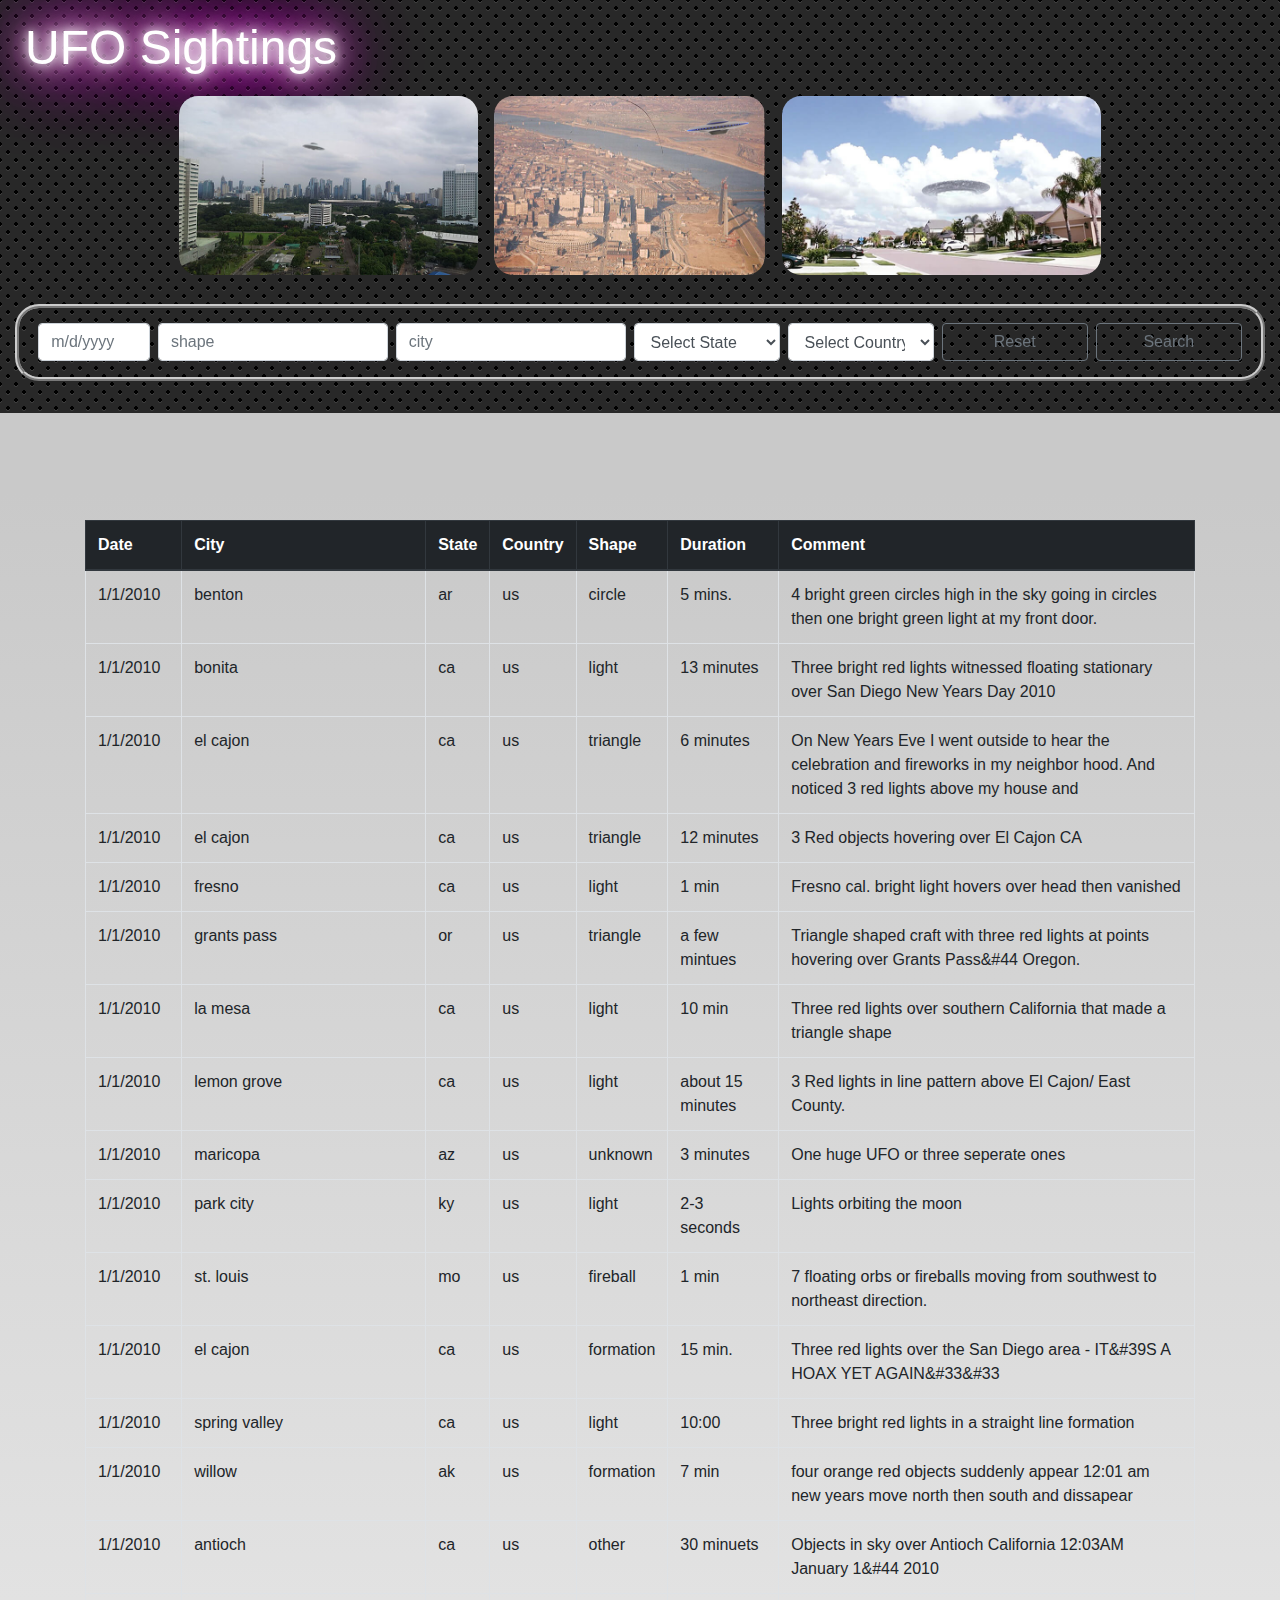
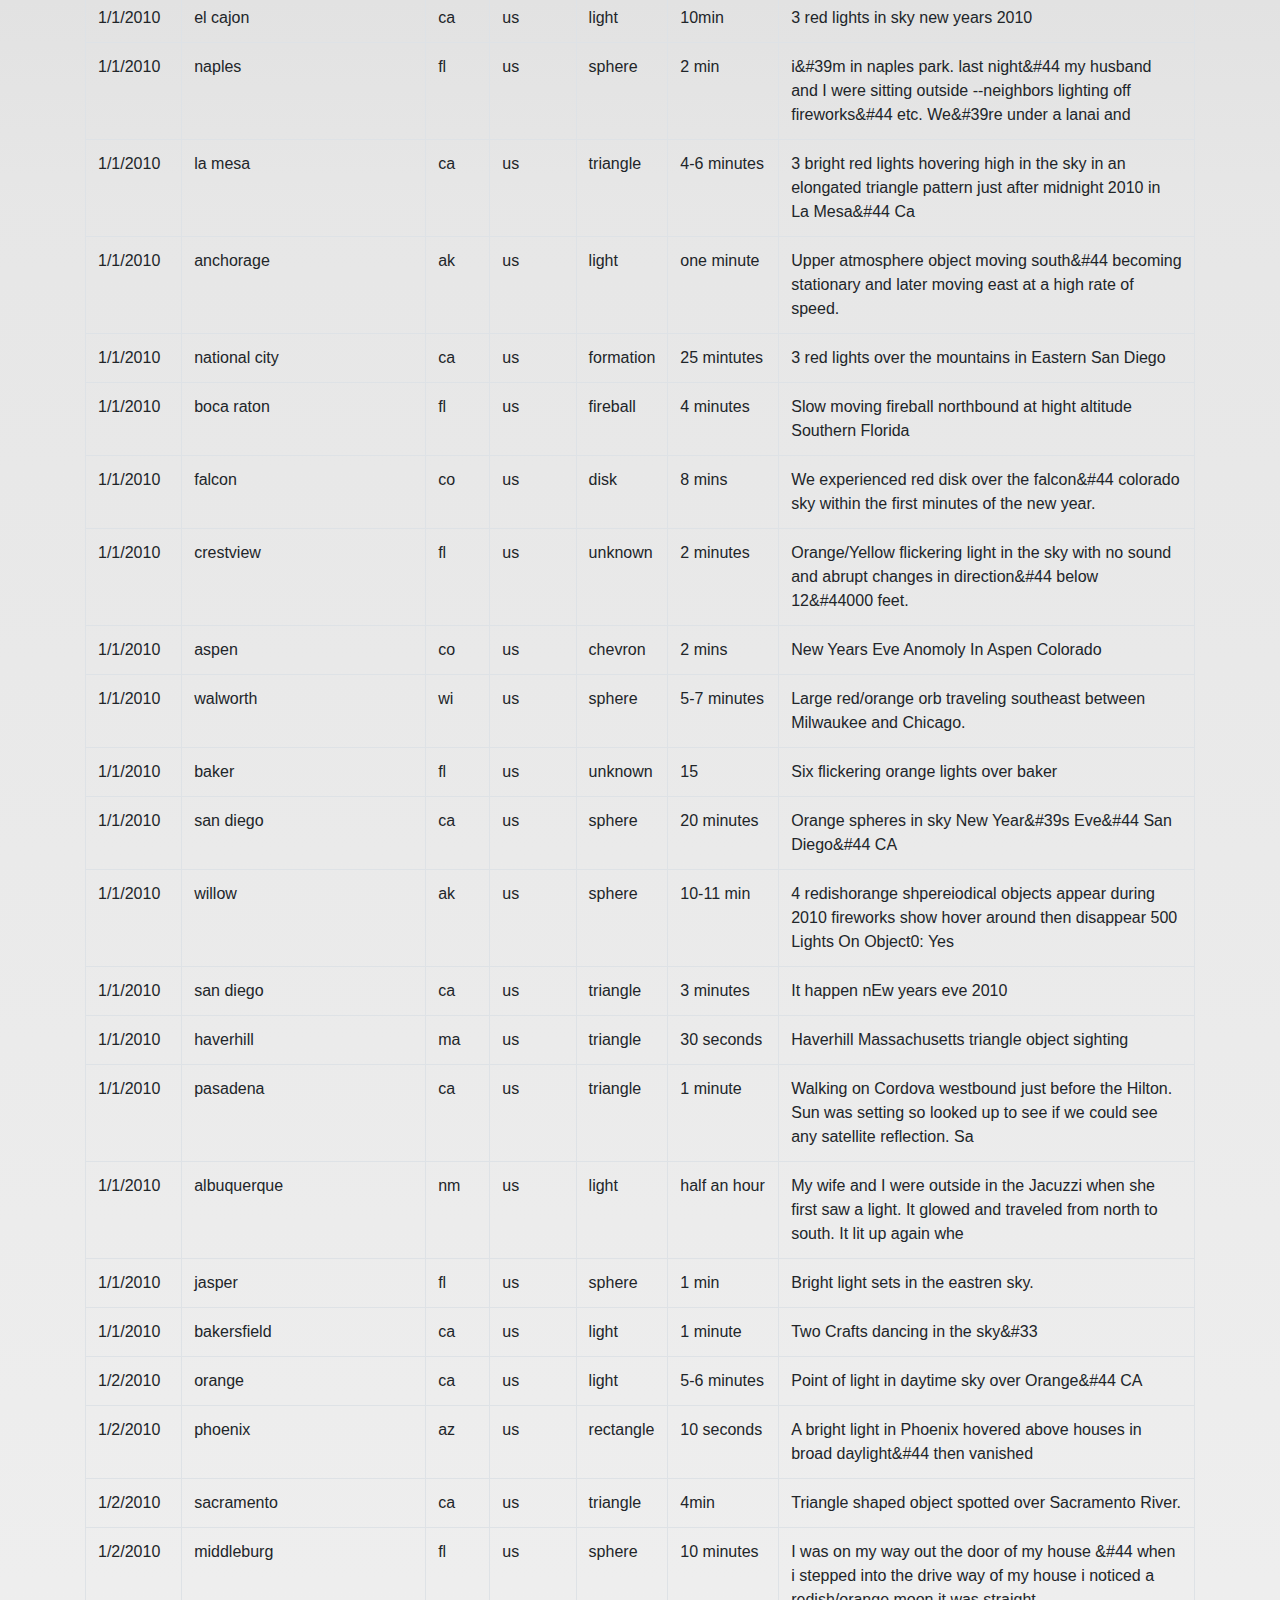
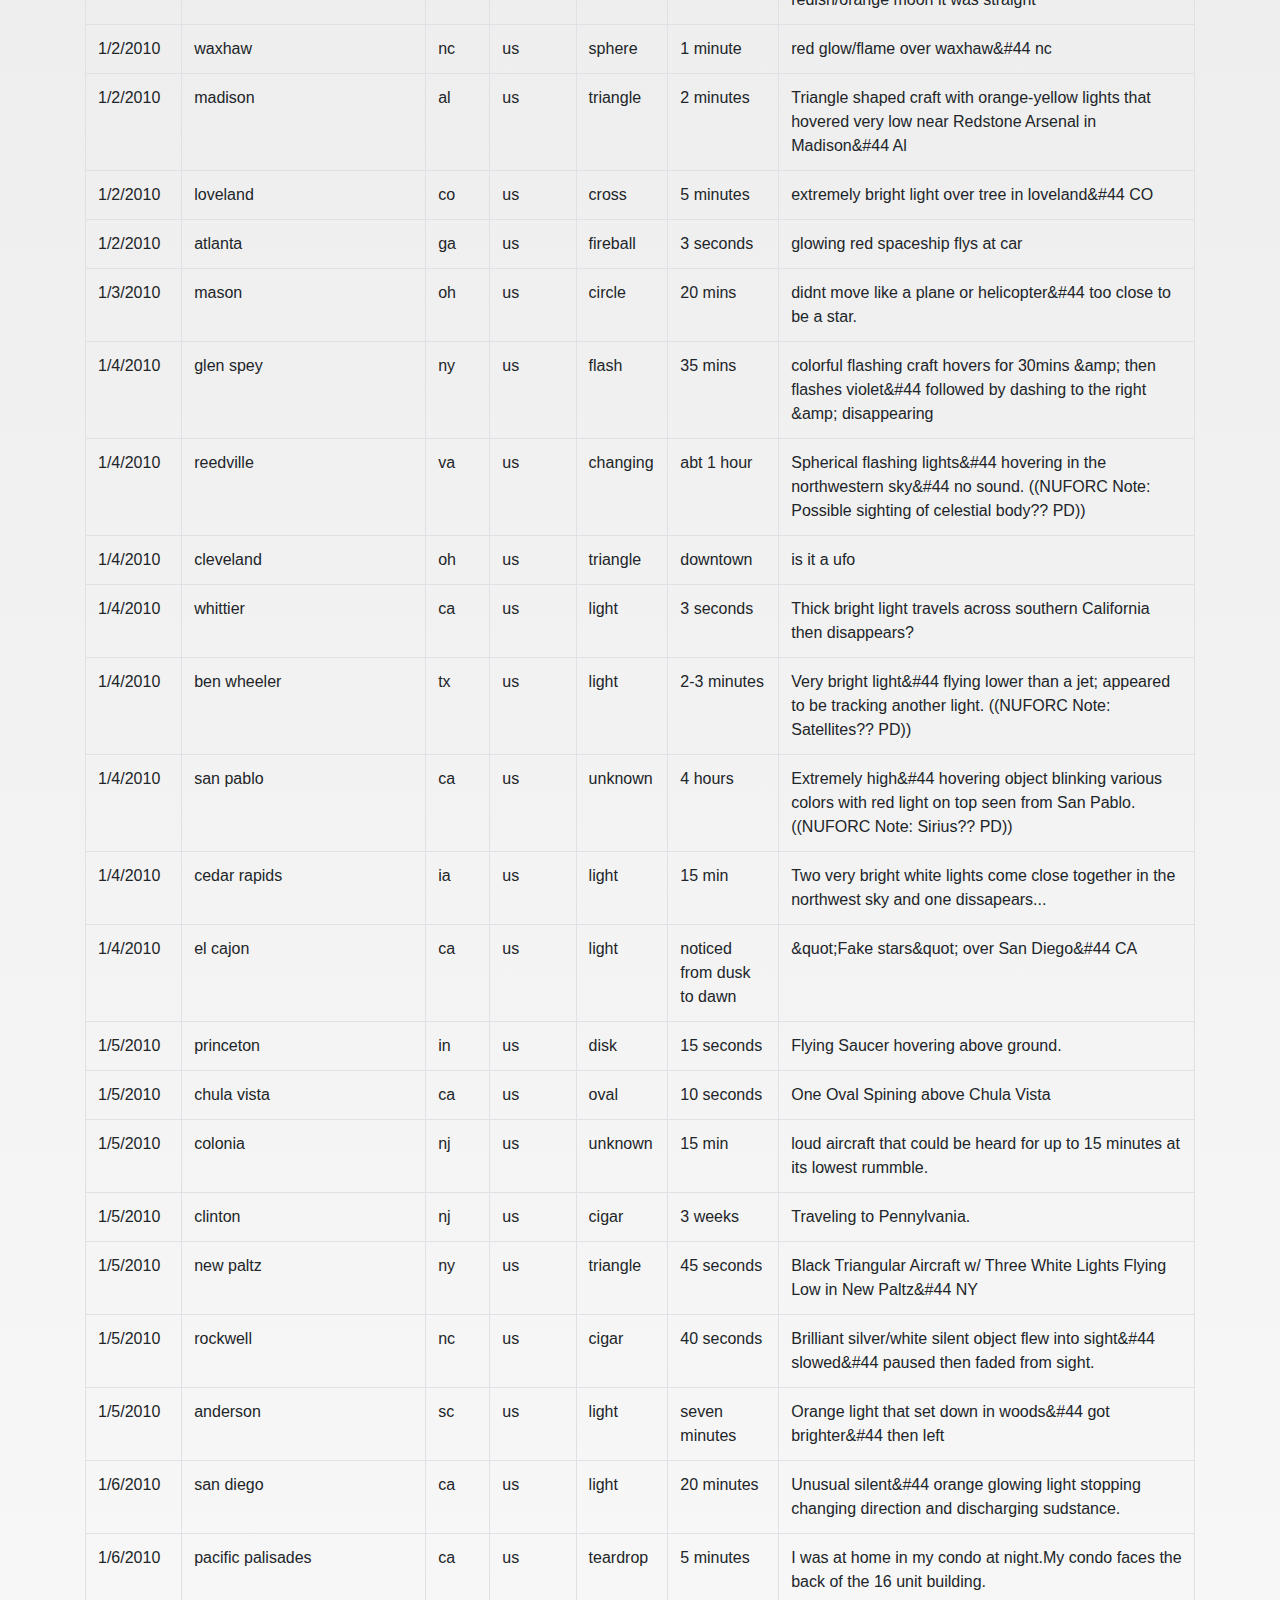
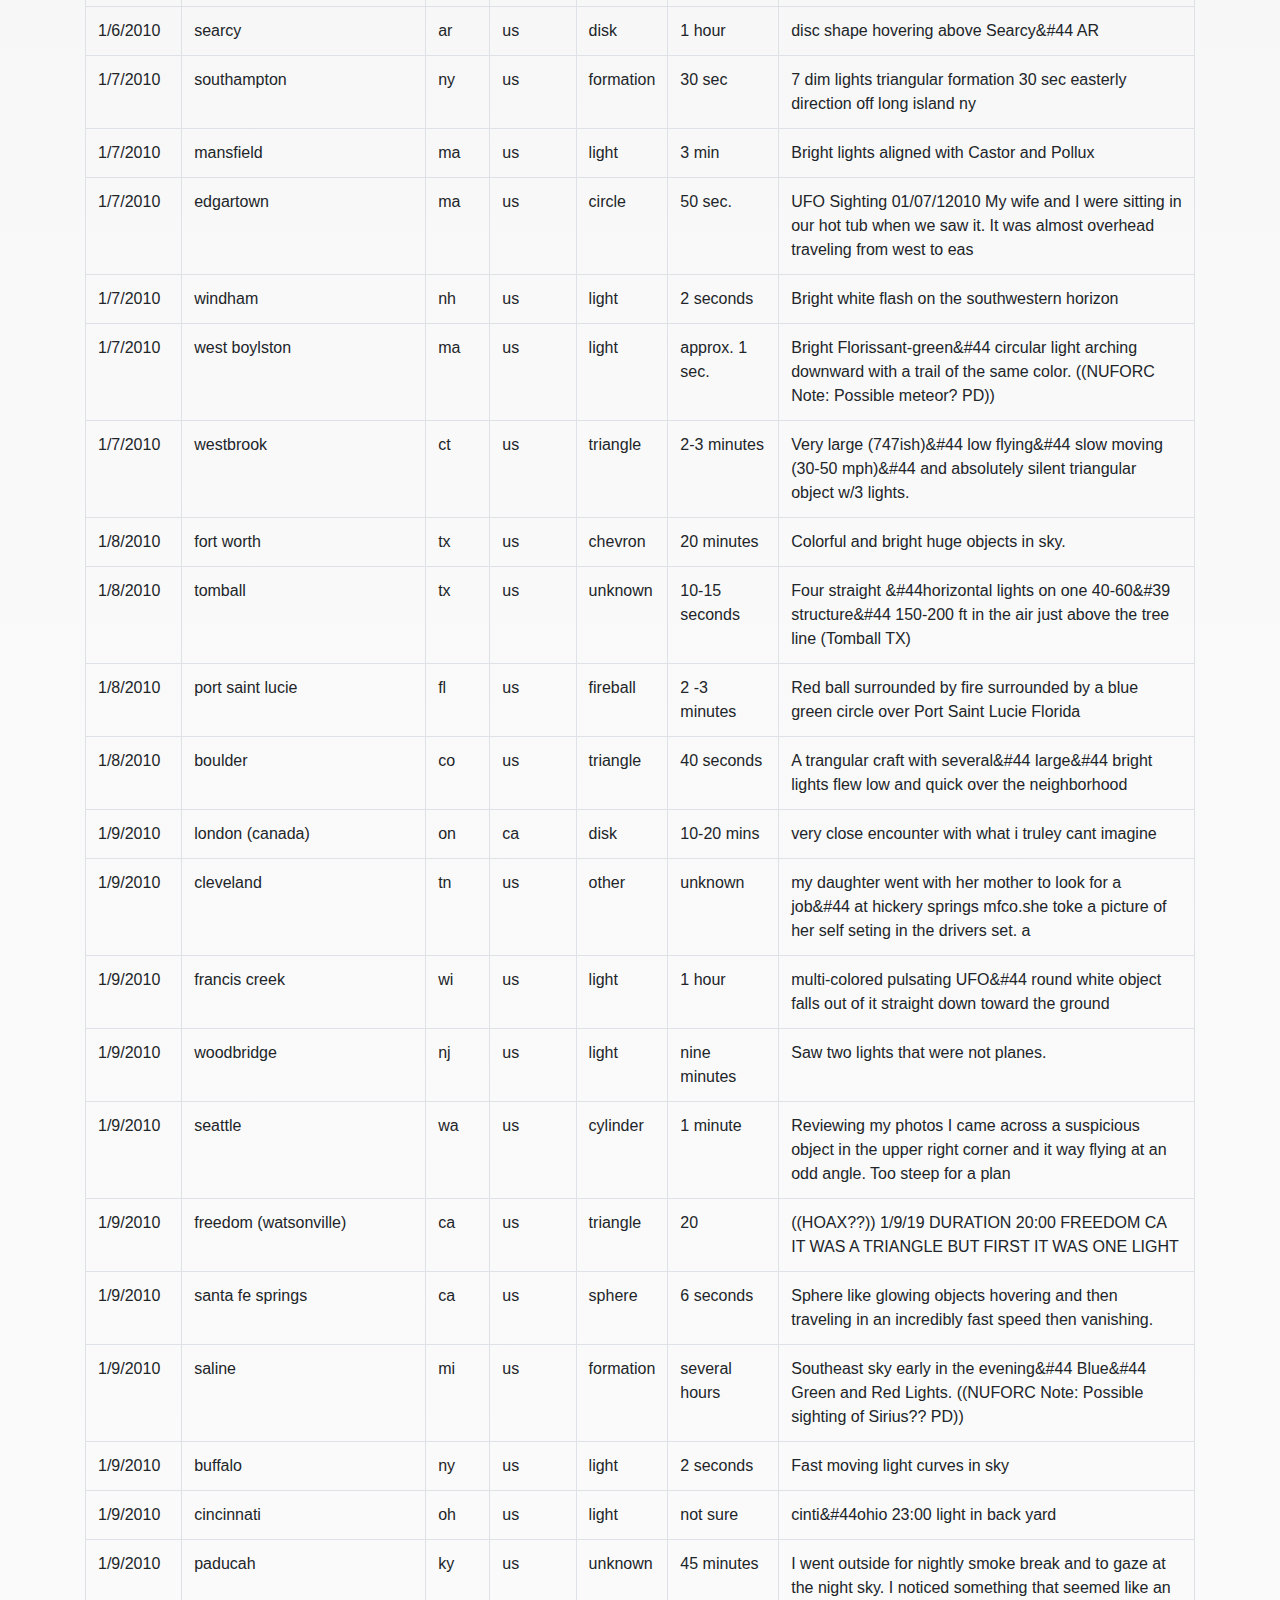
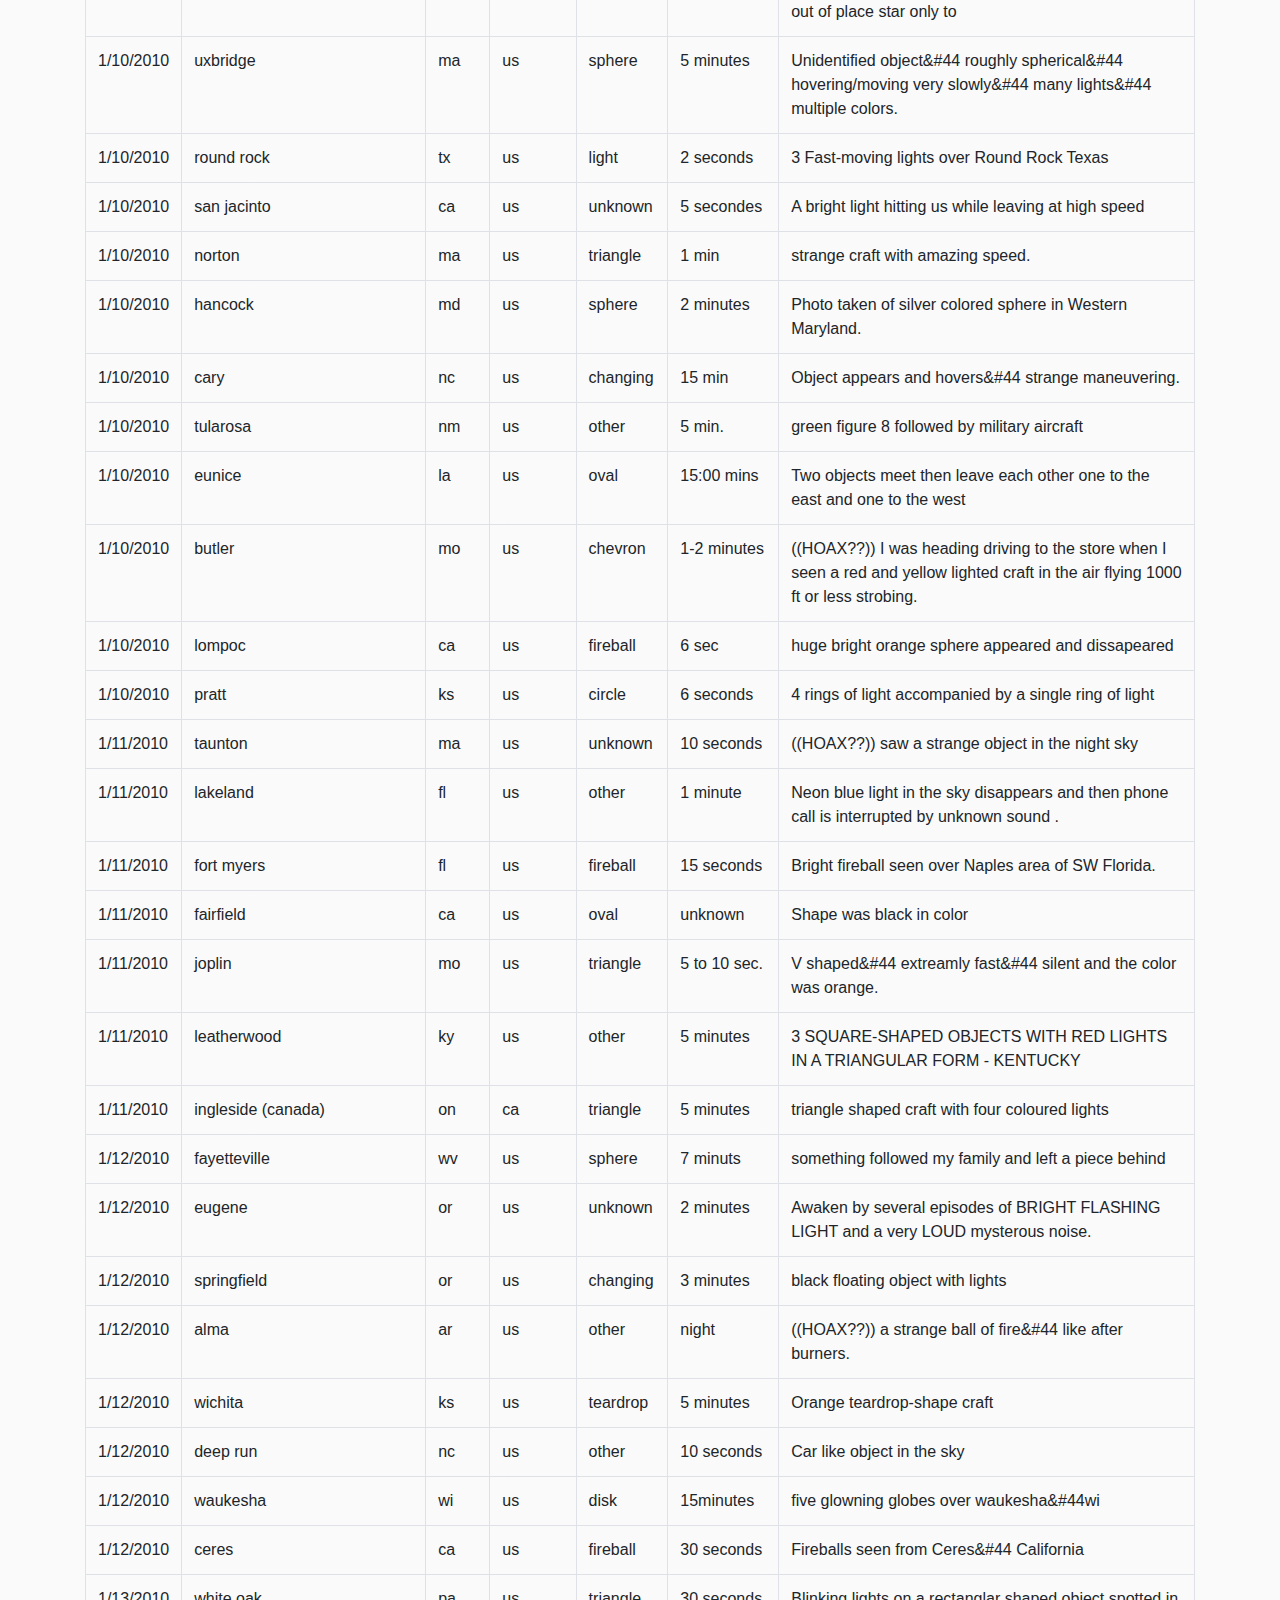
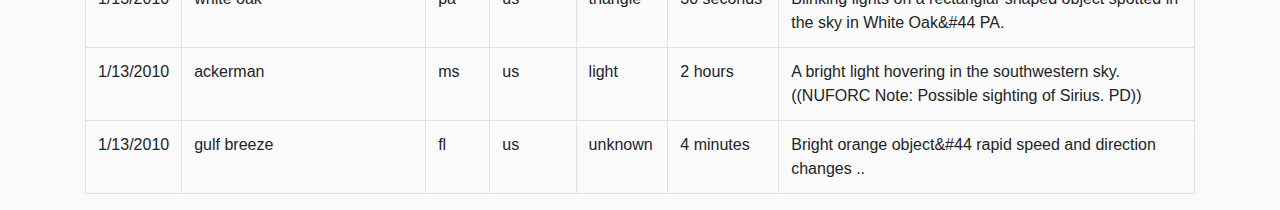
<file: HW14-javascript/index.html>
<!DOCTYPE html>
<html lang="en">
<head>
    <title>ALIENS-R-REAL</title>
	<meta charset="utf-8" /> 
	<meta name="robots" content="noindex, nofollow" />
	<meta http-equiv="X-UA-Compatible" content="IE=edge">
	<meta name="viewport" content="width=device-width, initial-scale=1, shrink-to-fit=no">
    <link rel="stylesheet" href="https://maxcdn.bootstrapcdn.com/bootstrap/4.0.0/css/bootstrap.min.css" integrity="sha384-Gn5384xqQ1aoWXA+058RXPxPg6fy4IWvTNh0E263XmFcJlSAwiGgFAW/dAiS6JXm" crossorigin="anonymous">    
    <link rel="stylesheet" href="resources/css/ufo.style.css">
</head>
<body>

<section class="ufo--header fixed-top">
    <div class="container-fluid">
        <div class="d-flex flex-row ufo--header-title-box">
            <span class="ufo--header-title">UFO Sightings</span>
        </div>
        <div class="d-flex flex-row justify-content-center ufo--image-box">
            <div class="d-flex w-75">
                <div class="px-2"><a href="resources/images/ufo-city-lg.jpg"><img class="img-fluid" src="resources/images/ufo-city-sm.jpg" alt="UFO in the city"></a></div>
                <div class="px-2"><a href="resources/images/ufo-stl-arch-lg.jpg"><img class="img-fluid" src="resources/images/ufo-stl-arch-sm.jpg" alt="St Louis UFO"></a></div>
                <div class="px-2"><a href="resources/images/ufo-house-lg.jpg"><img class="img-fluid" src="resources/images/ufo-house-sm.jpg" alt="UFO over the house"></a></div>
            </div>
        </div>
        <div class="d-flex flex-row justify-content-center ufo--search-box">
            <div class="d-flex ufo--search-border">
            <div class="d-flex">
                <div class="px-1 w-25"><input type="text" class="form-control" id="frm-datetime" placeholder="m/d/yyyy"></div>
                <div class="px-1 w-50"><input type="text" class="form-control" id="frm-shape" placeholder="shape"></div>
                <div class="px-1 w-50"><input type="text" class="form-control" id="frm-city" placeholder="city"></div>
            </div>
            <div class="d-flex">
                <div class="px-1 w-50">
                    <select class="form-control" id="frm-state">
                            <option selected>Select State</option>
                            <option value="AL">Alabama</option>
                            <option value="AK">Alaska</option>
                            <option value="AZ">Arizona</option>
                            <option value="AR">Arkansas</option>
                            <option value="CA">California</option>
                            <option value="CO">Colorado</option>
                            <option value="CT">Connecticut</option>
                            <option value="DE">Delaware</option>
                            <option value="DC">District Of Columbia</option>
                            <option value="FL">Florida</option>
                            <option value="GA">Georgia</option>
                            <option value="HI">Hawaii</option>
                            <option value="ID">Idaho</option>
                            <option value="IL">Illinois</option>
                            <option value="IN">Indiana</option>
                            <option value="IA">Iowa</option>
                            <option value="KS">Kansas</option>
                            <option value="KY">Kentucky</option>
                            <option value="LA">Louisiana</option>
                            <option value="ME">Maine</option>
                            <option value="MD">Maryland</option>
                            <option value="MA">Massachusetts</option>
                            <option value="MI">Michigan</option>
                            <option value="MN">Minnesota</option>
                            <option value="MS">Mississippi</option>
                            <option value="MO">Missouri</option>
                            <option value="MT">Montana</option>
                            <option value="NE">Nebraska</option>
                            <option value="NV">Nevada</option>
                            <option value="NH">New Hampshire</option>
                            <option value="NJ">New Jersey</option>
                            <option value="NM">New Mexico</option>
                            <option value="NY">New York</option>
                            <option value="NC">North Carolina</option>
                            <option value="ND">North Dakota</option>
                            <option value="OH">Ohio</option>
                            <option value="OK">Oklahoma</option>
                            <option value="OR">Oregon</option>
                            <option value="PA">Pennsylvania</option>
                            <option value="RI">Rhode Island</option>
                            <option value="SC">South Carolina</option>
                            <option value="SD">South Dakota</option>
                            <option value="TN">Tennessee</option>
                            <option value="TX">Texas</option>
                            <option value="UT">Utah</option>
                            <option value="VT">Vermont</option>
                            <option value="VA">Virginia</option>
                            <option value="WA">Washington</option>
                            <option value="WV">West Virginia</option>
                            <option value="WI">Wisconsin</option>
                            <option value="WY">Wyoming</option>
                        </select>
                </div>
                <div class="px-1 w-50">
                    <select class="form-control" id="frm-country">
                            <option selected>Select Country</option>
                            <option value="AF">Afghanistan</option>
                            <option value="AX">Åland Islands</option>
                            <option value="AL">Albania</option>
                            <option value="DZ">Algeria</option>
                            <option value="AS">American Samoa</option>
                            <option value="AD">Andorra</option>
                            <option value="AO">Angola</option>
                            <option value="AI">Anguilla</option>
                            <option value="AQ">Antarctica</option>
                            <option value="AG">Antigua and Barbuda</option>
                            <option value="AR">Argentina</option>
                            <option value="AM">Armenia</option>
                            <option value="AW">Aruba</option>
                            <option value="AU">Australia</option>
                            <option value="AT">Austria</option>
                            <option value="AZ">Azerbaijan</option>
                            <option value="BS">Bahamas</option>
                            <option value="BH">Bahrain</option>
                            <option value="BD">Bangladesh</option>
                            <option value="BB">Barbados</option>
                            <option value="BY">Belarus</option>
                            <option value="BE">Belgium</option>
                            <option value="BZ">Belize</option>
                            <option value="BJ">Benin</option>
                            <option value="BM">Bermuda</option>
                            <option value="BT">Bhutan</option>
                            <option value="BO">Bolivia, Plurinational State of</option>
                            <option value="BQ">Bonaire, Sint Eustatius and Saba</option>
                            <option value="BA">Bosnia and Herzegovina</option>
                            <option value="BW">Botswana</option>
                            <option value="BV">Bouvet Island</option>
                            <option value="BR">Brazil</option>
                            <option value="IO">British Indian Ocean Territory</option>
                            <option value="BN">Brunei Darussalam</option>
                            <option value="BG">Bulgaria</option>
                            <option value="BF">Burkina Faso</option>
                            <option value="BI">Burundi</option>
                            <option value="KH">Cambodia</option>
                            <option value="CM">Cameroon</option>
                            <option value="CA">Canada</option>
                            <option value="CV">Cape Verde</option>
                            <option value="KY">Cayman Islands</option>
                            <option value="CF">Central African Republic</option>
                            <option value="TD">Chad</option>
                            <option value="CL">Chile</option>
                            <option value="CN">China</option>
                            <option value="CX">Christmas Island</option>
                            <option value="CC">Cocos (Keeling) Islands</option>
                            <option value="CO">Colombia</option>
                            <option value="KM">Comoros</option>
                            <option value="CG">Congo</option>
                            <option value="CD">Congo, the Democratic Republic of the</option>
                            <option value="CK">Cook Islands</option>
                            <option value="CR">Costa Rica</option>
                            <option value="CI">Côte d'Ivoire</option>
                            <option value="HR">Croatia</option>
                            <option value="CU">Cuba</option>
                            <option value="CW">Curaçao</option>
                            <option value="CY">Cyprus</option>
                            <option value="CZ">Czech Republic</option>
                            <option value="DK">Denmark</option>
                            <option value="DJ">Djibouti</option>
                            <option value="DM">Dominica</option>
                            <option value="DO">Dominican Republic</option>
                            <option value="EC">Ecuador</option>
                            <option value="EG">Egypt</option>
                            <option value="SV">El Salvador</option>
                            <option value="GQ">Equatorial Guinea</option>
                            <option value="ER">Eritrea</option>
                            <option value="EE">Estonia</option>
                            <option value="ET">Ethiopia</option>
                            <option value="FK">Falkland Islands (Malvinas)</option>
                            <option value="FO">Faroe Islands</option>
                            <option value="FJ">Fiji</option>
                            <option value="FI">Finland</option>
                            <option value="FR">France</option>
                            <option value="GF">French Guiana</option>
                            <option value="PF">French Polynesia</option>
                            <option value="TF">French Southern Territories</option>
                            <option value="GA">Gabon</option>
                            <option value="GM">Gambia</option>
                            <option value="GE">Georgia</option>
                            <option value="DE">Germany</option>
                            <option value="GH">Ghana</option>
                            <option value="GI">Gibraltar</option>
                            <option value="GR">Greece</option>
                            <option value="GL">Greenland</option>
                            <option value="GD">Grenada</option>
                            <option value="GP">Guadeloupe</option>
                            <option value="GU">Guam</option>
                            <option value="GT">Guatemala</option>
                            <option value="GG">Guernsey</option>
                            <option value="GN">Guinea</option>
                            <option value="GW">Guinea-Bissau</option>
                            <option value="GY">Guyana</option>
                            <option value="HT">Haiti</option>
                            <option value="HM">Heard Island and McDonald Islands</option>
                            <option value="VA">Holy See (Vatican City State)</option>
                            <option value="HN">Honduras</option>
                            <option value="HK">Hong Kong</option>
                            <option value="HU">Hungary</option>
                            <option value="IS">Iceland</option>
                            <option value="IN">India</option>
                            <option value="ID">Indonesia</option>
                            <option value="IR">Iran, Islamic Republic of</option>
                            <option value="IQ">Iraq</option>
                            <option value="IE">Ireland</option>
                            <option value="IM">Isle of Man</option>
                            <option value="IL">Israel</option>
                            <option value="IT">Italy</option>
                            <option value="JM">Jamaica</option>
                            <option value="JP">Japan</option>
                            <option value="JE">Jersey</option>
                            <option value="JO">Jordan</option>
                            <option value="KZ">Kazakhstan</option>
                            <option value="KE">Kenya</option>
                            <option value="KI">Kiribati</option>
                            <option value="KP">Korea, Democratic People's Republic of</option>
                            <option value="KR">Korea, Republic of</option>
                            <option value="KW">Kuwait</option>
                            <option value="KG">Kyrgyzstan</option>
                            <option value="LA">Lao People's Democratic Republic</option>
                            <option value="LV">Latvia</option>
                            <option value="LB">Lebanon</option>
                            <option value="LS">Lesotho</option>
                            <option value="LR">Liberia</option>
                            <option value="LY">Libya</option>
                            <option value="LI">Liechtenstein</option>
                            <option value="LT">Lithuania</option>
                            <option value="LU">Luxembourg</option>
                            <option value="MO">Macao</option>
                            <option value="MK">Macedonia, the former Yugoslav Republic of</option>
                            <option value="MG">Madagascar</option>
                            <option value="MW">Malawi</option>
                            <option value="MY">Malaysia</option>
                            <option value="MV">Maldives</option>
                            <option value="ML">Mali</option>
                            <option value="MT">Malta</option>
                            <option value="MH">Marshall Islands</option>
                            <option value="MQ">Martinique</option>
                            <option value="MR">Mauritania</option>
                            <option value="MU">Mauritius</option>
                            <option value="YT">Mayotte</option>
                            <option value="MX">Mexico</option>
                            <option value="FM">Micronesia, Federated States of</option>
                            <option value="MD">Moldova, Republic of</option>
                            <option value="MC">Monaco</option>
                            <option value="MN">Mongolia</option>
                            <option value="ME">Montenegro</option>
                            <option value="MS">Montserrat</option>
                            <option value="MA">Morocco</option>
                            <option value="MZ">Mozambique</option>
                            <option value="MM">Myanmar</option>
                            <option value="NA">Namibia</option>
                            <option value="NR">Nauru</option>
                            <option value="NP">Nepal</option>
                            <option value="NL">Netherlands</option>
                            <option value="NC">New Caledonia</option>
                            <option value="NZ">New Zealand</option>
                            <option value="NI">Nicaragua</option>
                            <option value="NE">Niger</option>
                            <option value="NG">Nigeria</option>
                            <option value="NU">Niue</option>
                            <option value="NF">Norfolk Island</option>
                            <option value="MP">Northern Mariana Islands</option>
                            <option value="NO">Norway</option>
                            <option value="OM">Oman</option>
                            <option value="PK">Pakistan</option>
                            <option value="PW">Palau</option>
                            <option value="PS">Palestinian Territory, Occupied</option>
                            <option value="PA">Panama</option>
                            <option value="PG">Papua New Guinea</option>
                            <option value="PY">Paraguay</option>
                            <option value="PE">Peru</option>
                            <option value="PH">Philippines</option>
                            <option value="PN">Pitcairn</option>
                            <option value="PL">Poland</option>
                            <option value="PT">Portugal</option>
                            <option value="PR">Puerto Rico</option>
                            <option value="QA">Qatar</option>
                            <option value="RE">Réunion</option>
                            <option value="RO">Romania</option>
                            <option value="RU">Russian Federation</option>
                            <option value="RW">Rwanda</option>
                            <option value="BL">Saint Barthélemy</option>
                            <option value="SH">Saint Helena, Ascension and Tristan da Cunha</option>
                            <option value="KN">Saint Kitts and Nevis</option>
                            <option value="LC">Saint Lucia</option>
                            <option value="MF">Saint Martin (French part)</option>
                            <option value="PM">Saint Pierre and Miquelon</option>
                            <option value="VC">Saint Vincent and the Grenadines</option>
                            <option value="WS">Samoa</option>
                            <option value="SM">San Marino</option>
                            <option value="ST">Sao Tome and Principe</option>
                            <option value="SA">Saudi Arabia</option>
                            <option value="SN">Senegal</option>
                            <option value="RS">Serbia</option>
                            <option value="SC">Seychelles</option>
                            <option value="SL">Sierra Leone</option>
                            <option value="SG">Singapore</option>
                            <option value="SX">Sint Maarten (Dutch part)</option>
                            <option value="SK">Slovakia</option>
                            <option value="SI">Slovenia</option>
                            <option value="SB">Solomon Islands</option>
                            <option value="SO">Somalia</option>
                            <option value="ZA">South Africa</option>
                            <option value="GS">South Georgia and the South Sandwich Islands</option>
                            <option value="SS">South Sudan</option>
                            <option value="ES">Spain</option>
                            <option value="LK">Sri Lanka</option>
                            <option value="SD">Sudan</option>
                            <option value="SR">Suriname</option>
                            <option value="SJ">Svalbard and Jan Mayen</option>
                            <option value="SZ">Swaziland</option>
                            <option value="SE">Sweden</option>
                            <option value="CH">Switzerland</option>
                            <option value="SY">Syrian Arab Republic</option>
                            <option value="TW">Taiwan, Province of China</option>
                            <option value="TJ">Tajikistan</option>
                            <option value="TZ">Tanzania, United Republic of</option>
                            <option value="TH">Thailand</option>
                            <option value="TL">Timor-Leste</option>
                            <option value="TG">Togo</option>
                            <option value="TK">Tokelau</option>
                            <option value="TO">Tonga</option>
                            <option value="TT">Trinidad and Tobago</option>
                            <option value="TN">Tunisia</option>
                            <option value="TR">Turkey</option>
                            <option value="TM">Turkmenistan</option>
                            <option value="TC">Turks and Caicos Islands</option>
                            <option value="TV">Tuvalu</option>
                            <option value="UG">Uganda</option>
                            <option value="UA">Ukraine</option>
                            <option value="AE">United Arab Emirates</option>
                            <option value="GB">United Kingdom</option>
                            <option value="US">United States</option>
                            <option value="UM">United States Minor Outlying Islands</option>
                            <option value="UY">Uruguay</option>
                            <option value="UZ">Uzbekistan</option>
                            <option value="VU">Vanuatu</option>
                            <option value="VE">Venezuela, Bolivarian Republic of</option>
                            <option value="VN">Viet Nam</option>
                            <option value="VG">Virgin Islands, British</option>
                            <option value="VI">Virgin Islands, U.S.</option>
                            <option value="WF">Wallis and Futuna</option>
                            <option value="EH">Western Sahara</option>
                            <option value="YE">Yemen</option>
                            <option value="ZM">Zambia</option>
                            <option value="ZW">Zimbabwe</option>
                        </select>
                </div>
                <div class="px-1 w-50">
                    <button type="button" class="btn btn-outline-secondary w-100" id="btn-reset">Reset</button>
                </div>
                <div class="px-1 w-50">
                    <button type="submit" class="btn btn-outline-secondary w-100" id="btn-search">Search</button>
                </div>
            </div>
        </div>
        </div>
    </div>
</section>   
    
<main role="main">
    <div class="container">
        <div class="row">
            <div class="col-md-12">
                <div class="ufo--table">
                    <table class="table table-hover table-bordered " data-count="0" data-count-previous="0">
                        <thead class="thead-dark">
                            <tr>
                                <th class="ufo--field-date">Date</th>
                                <th class="ufo--field-city">City</th>
                                <th class="ufo--field-state">State</th>
                                <th class="ufo--field-country">Country</th>
                                <th class="ufo--field-shape">Shape</th>
                                <th class="ufo--field-duration">Duration</th>
                                <th class="ufo--field-comment">Comment</th>
                            </tr>
                        </thead>
                    </table>
                </div>
            </div>
        </div>
    </div>
</main>

<script src="resources/d3/d3.min.js"></script>
<script src="resources/js/data.js"></script>
<script src="resources/js/ufo.js"></script>

</body>
</html>
</file>
<file: HW14-javascript/resources/css/ufo.style.css>
/* Show it is fixed to the top */

body {
    min-height: 75rem;
    padding-top: 32.5rem;
}

body {
    background: -moz-linear-gradient(90deg, rgba(222, 222, 222, 0.15) 21%, rgba(215, 215, 215, 0.15) 37%, rgba(201, 201, 201, 0.38) 69%, rgba(201, 201, 201, 0.45) 78%, rgba(201, 201, 201, 1) 94%);
    /* ff3.6+ */
    background: -webkit-gradient(linear, left top, left bottom, color-stop(6%, rgba(201, 201, 201, 1)), color-stop(22%, rgba(201, 201, 201, 0.45)), color-stop(31%, rgba(201, 201, 201, 0.38)), color-stop(63%, rgba(215, 215, 215, 0.15)), color-stop(79%, rgba(222, 222, 222, 0.15)));
    /* safari4+,chrome */
    background: -webkit-linear-gradient(90deg, rgba(222, 222, 222, 0.15) 21%, rgba(215, 215, 215, 0.15) 37%, rgba(201, 201, 201, 0.38) 69%, rgba(201, 201, 201, 0.45) 78%, rgba(201, 201, 201, 1) 94%);
    /* safari5.1+,chrome10+ */
    background: -o-linear-gradient(90deg, rgba(222, 222, 222, 0.15) 21%, rgba(215, 215, 215, 0.15) 37%, rgba(201, 201, 201, 0.38) 69%, rgba(201, 201, 201, 0.45) 78%, rgba(201, 201, 201, 1) 94%);
    /* opera 11.10+ */
    background: -ms-linear-gradient(90deg, rgba(222, 222, 222, 0.15) 21%, rgba(215, 215, 215, 0.15) 37%, rgba(201, 201, 201, 0.38) 69%, rgba(201, 201, 201, 0.45) 78%, rgba(201, 201, 201, 1) 94%);
    /* ie10+ */
    background: linear-gradient(0deg, rgba(222, 222, 222, 0.15) 21%, rgba(215, 215, 215, 0.15) 37%, rgba(201, 201, 201, 0.38) 69%, rgba(201, 201, 201, 0.45) 78%, rgba(201, 201, 201, 1) 94%);
    /* w3c */
    filter: progid:DXImageTransform.Microsoft.gradient( startColorstr='#C9C9C9', endColorstr='#DEDEDE', GradientType=0);
    /* ie6-9 */
}


.ufo--hide {
    display: none;
}

.ufo--table {}

.ufo--field-date {
    width: 6rem;
}

.ufo--field-city {
    width: 22%;
}

.ufo--field-state, .ufo--field-country, .ufo--field-shape {
    width: 5%;
}

.ufo--field-duration {
    width: 10%;  
}

.ufo--field-comment {
    width: 33rem; 
}



.ufo--search-box {
    margin-top: 1.8rem;
    margin-bottom: 2em;
}

.ufo--search-border {
    padding: .95rem;
    border: .25rem ridge #ccc !important;
    border-radius: 1.5rem;
}

.ufo--image-box {
    margin-top: .65rem;
}

.ufo--image-box img {
    border-radius: 1.2rem;
}

.ufo--header {
    background: radial-gradient(black 15%, transparent 16%) 0 0,
    radial-gradient(black 15%, transparent 16%) 8px 8px,
    radial-gradient(rgba(255, 255, 255, .1) 15%, transparent 20%) 0 1px,
    radial-gradient(rgba(255, 255, 255, .1) 15%, transparent 20%) 8px 9px;
    background-color: #282828;
    background-size: 16px 16px;
}

.ufo--header-title-box {
    margin-top: .65rem;
    margin-bottom: .65rem;
}

.ufo--header-title {
    display: inline-block;
    -webkit-box-sizing: border-box;
    -moz-box-sizing: border-box;
    box-sizing: border-box;
    padding: 10px;
    border: none;
    font: normal 48px/normal "Warnes", Helvetica, sans-serif;
    color: rgba(255, 255, 255, 1);
    text-decoration: none;
    text-align: center;
    -o-text-overflow: clip;
    text-overflow: clip;
    white-space: pre;
    text-shadow: 0 0 10px rgba(255, 255, 255, 1), 0 0 20px rgba(255, 255, 255, 1), 0 0 30px rgba(255, 255, 255, 1), 0 0 40px #ff00de, 0 0 70px #ff00de, 0 0 80px #ff00de, 0 0 100px #ff00de;
    -webkit-transition: all 200ms cubic-bezier(0.42, 0, 0.58, 1);
    -moz-transition: all 200ms cubic-bezier(0.42, 0, 0.58, 1);
    -o-transition: all 200ms cubic-bezier(0.42, 0, 0.58, 1);
    transition: all 200ms cubic-bezier(0.42, 0, 0.58, 1);
}

.ufo--header-title:hover {
    text-shadow: 0 0 10px rgba(255, 255, 255, 1), 0 0 20px rgba(255, 255, 255, 1), 0 0 30px rgba(255, 255, 255, 1), 0 0 40px #00ffff, 0 0 70px #00ffff, 0 0 80px #00ffff, 0 0 100px #00ffff;
}


.w3-border {
    border: 1px solid #ccc !important;
}
</file>
